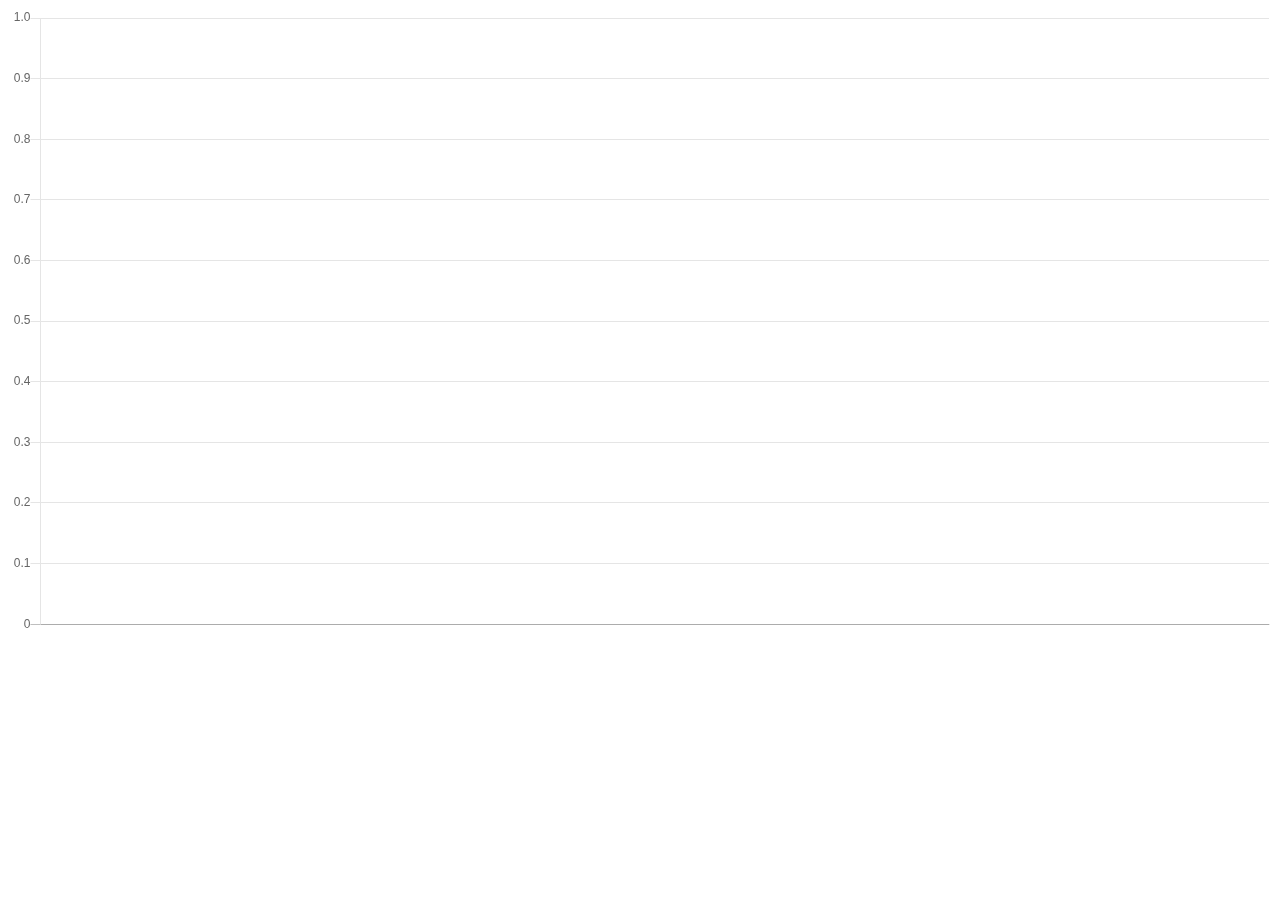
<file: index.html>
<!DOCTYPE html>
<html lang="en">
<head>
    <meta charset="UTF-8">
    <meta name="viewport" content="width=device-width, initial-scale=1.0">
    <meta http-equiv="X-UA-Compatible" content="ie=edge">
    <title>Document</title>
</head>
<body>

    <canvas id="chartcanvas"></canvas>

    <!-- javascript --> 
    <script src="js/jquery.min.js"></script>
    <script src="js/Chart.min.js"></script>
    

    <script type="text/javascript">
    
    var ctx = $("#chartcanvas");

    var chart = new Chart(ctx, {
        type: "line",
        data: {},
        options: {}
    });
    
    </script>
</body>
</html>
</file>
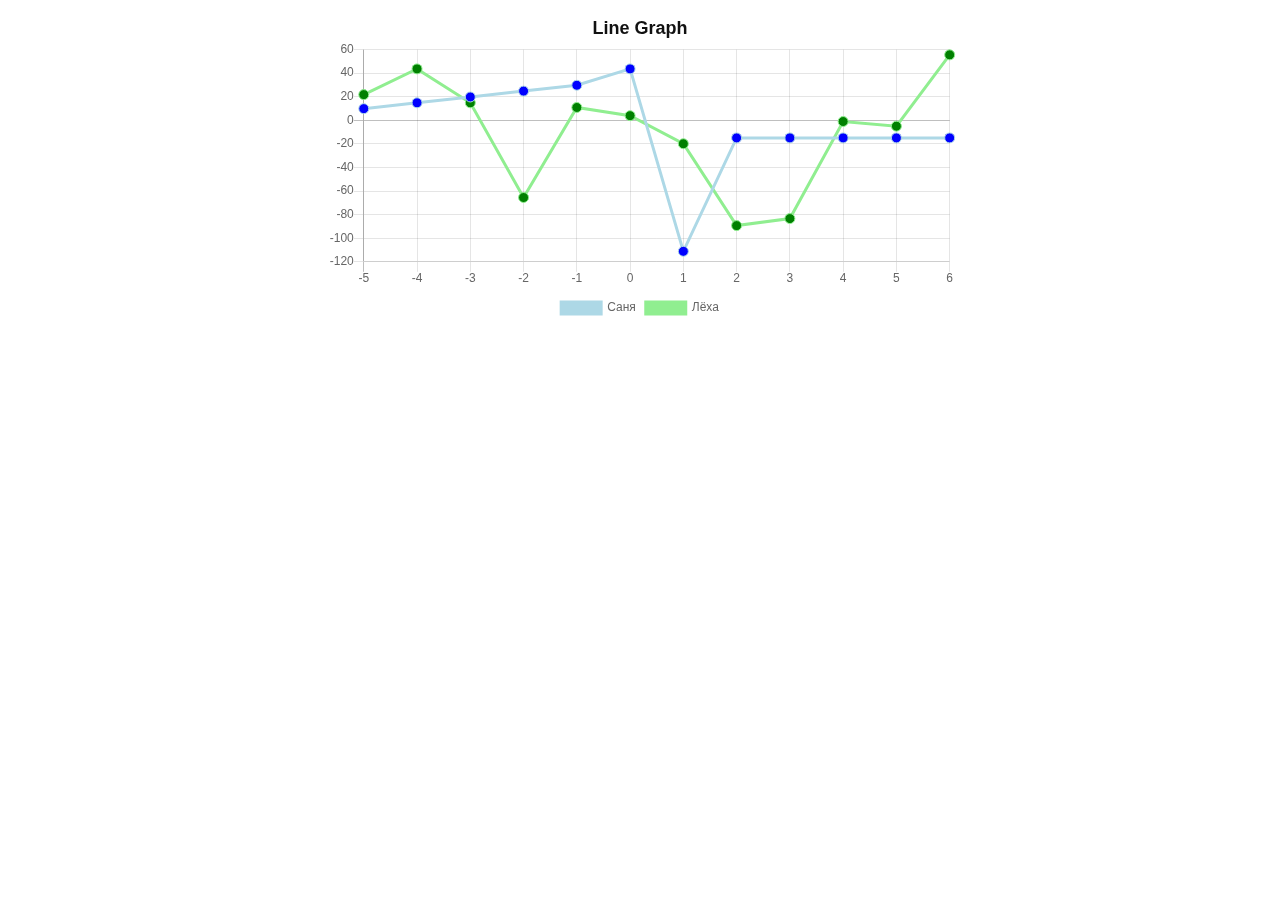
<file: line.html>
<!DOCTYPE html>
<html lang="en">
<head>
    <meta charset="UTF-8">
    <meta name="viewport" content="width=device-width, initial-scale=1.0">
    <meta http-equiv="X-UA-Compatible" content="ie=edge">

    <link href="css/default.css" rel="stylesheet">

    <title>Document</title>
</head>
<body>

    <div class="chart-container">
        <canvas id="line-chartcanvas"></canvas>
    </div>

    <!-- javascript --> 
    <script src="js/jquery.min.js"></script>
    <script src="js/Chart.min.js"></script>

    <script src="js/line.js"></script>
    
</body>
</html>
</file>
<file: css/default.css>
.chart-container {
    width: 50%;
    height: 480px;
    margin: 0 auto;
}
</file>
